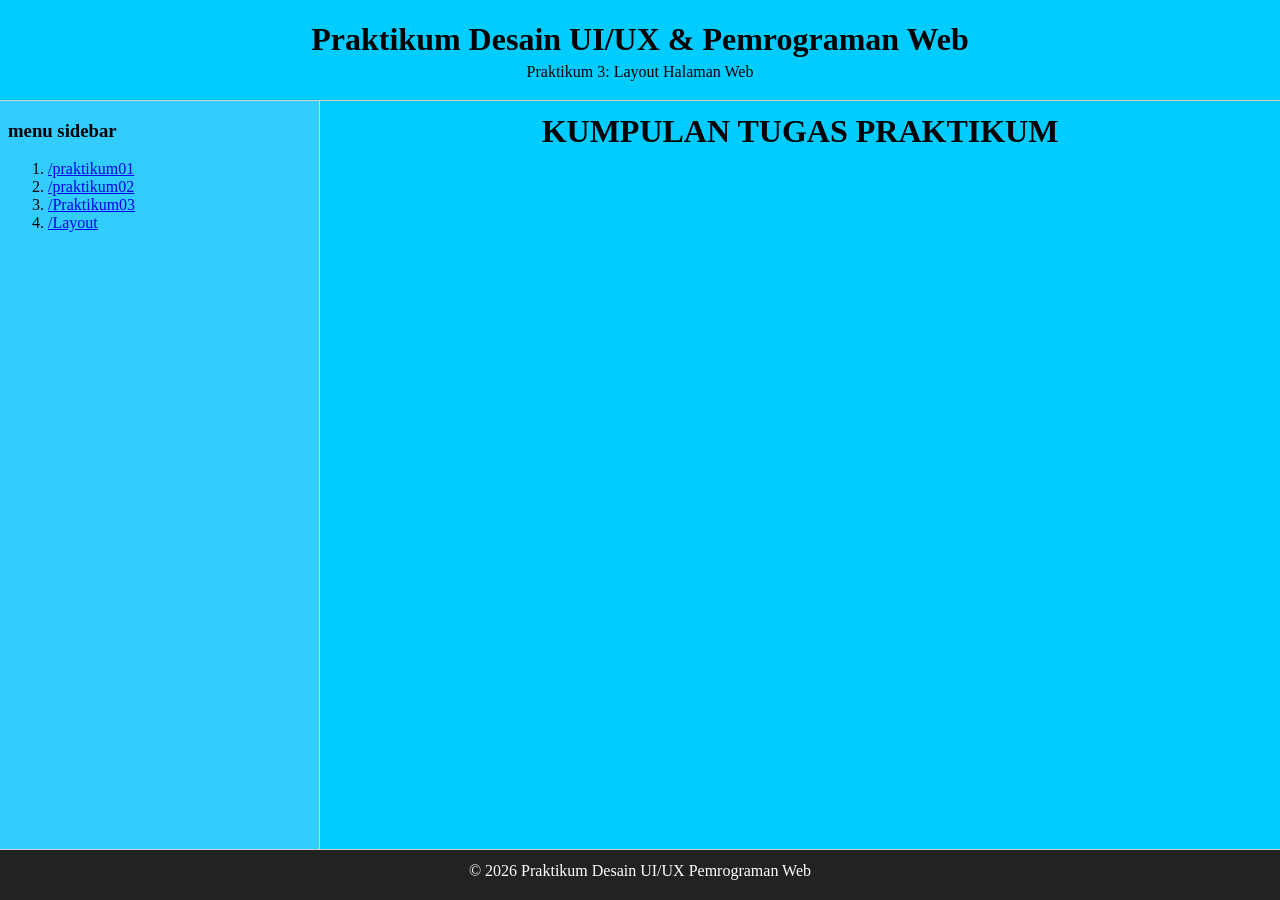
<file: Praktikum Dzikra Fajra Aulia NIM 0110226048/frameset/index.html>
<!DOCTYPE html>
<html lang="en">
<head>
    <meta charset="UTF-8">
    <meta name="viewport" content="width=, initial-scale=1.0">
    <title>Document</title>
</head>

<frameset rows="100, *, 50" frameborder="1" border="1" framespacing="0">
    <!-- header -->
    <frame src="header.html" name="headerframe" scroling="no">

    <!-- sidebar & main content-->
   <frameset cols="25%, 75%">
        <frame src="sidebar.html" name="menuframe">
        <frame src="main.html" name="showframe">
   </frameset> 

   <!-- footer -->
   <frame src="footer.html">

</frameset>

</html>
</file>
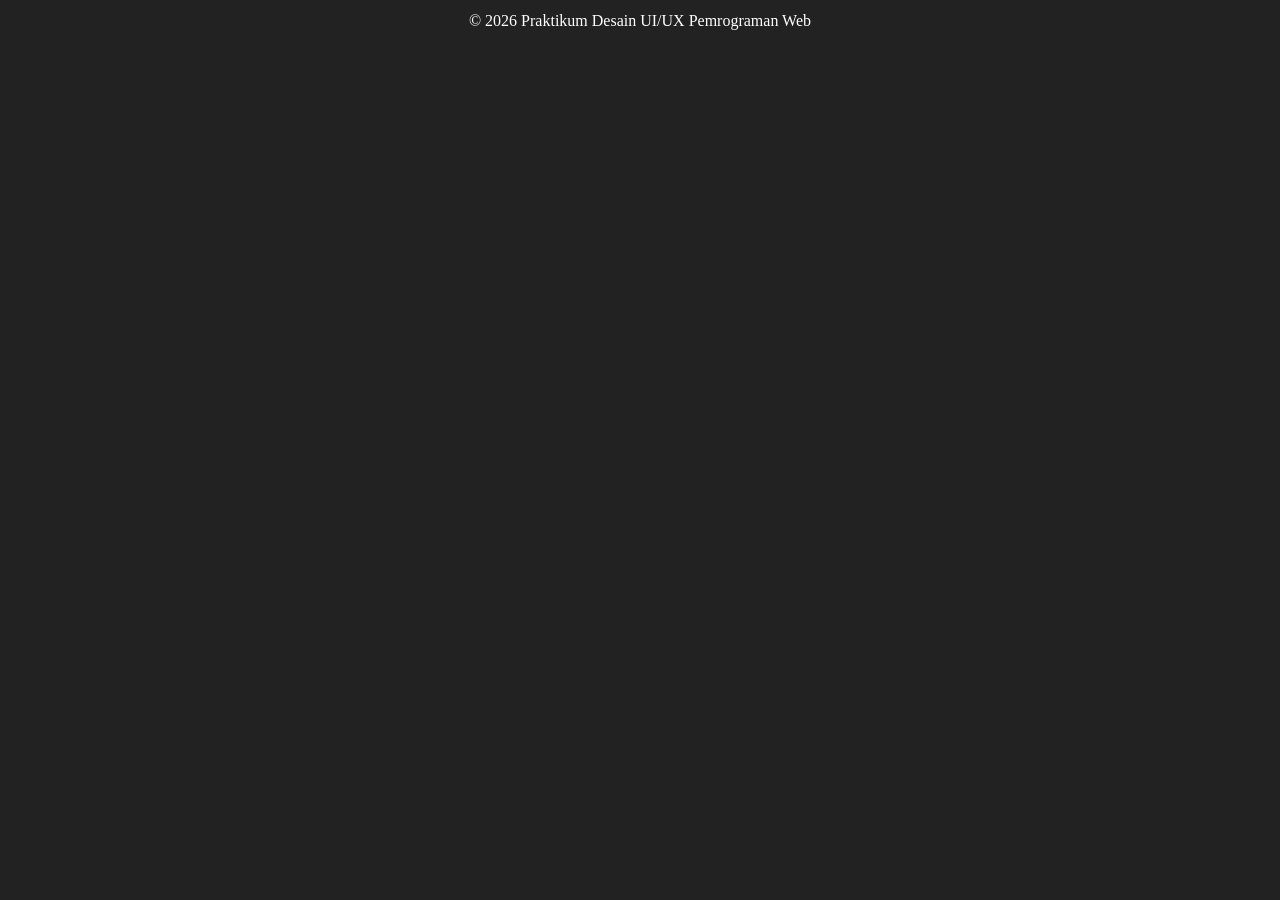
<file: Praktikum Dzikra Fajra Aulia NIM 0110226048/frameset/footer.html>
<!DOCTYPE html>
<html lang="id">
<head>
    <meta charset="UTF-8">
    <title>Footer</title>
</head>
<body bgcolor="#222222" text="#ffffff">
    <p align="center" style="margin: 12px 0;">&copy; 2026 Praktikum Desain UI/UX Pemrograman Web</p>
</body>
</html>
</file>
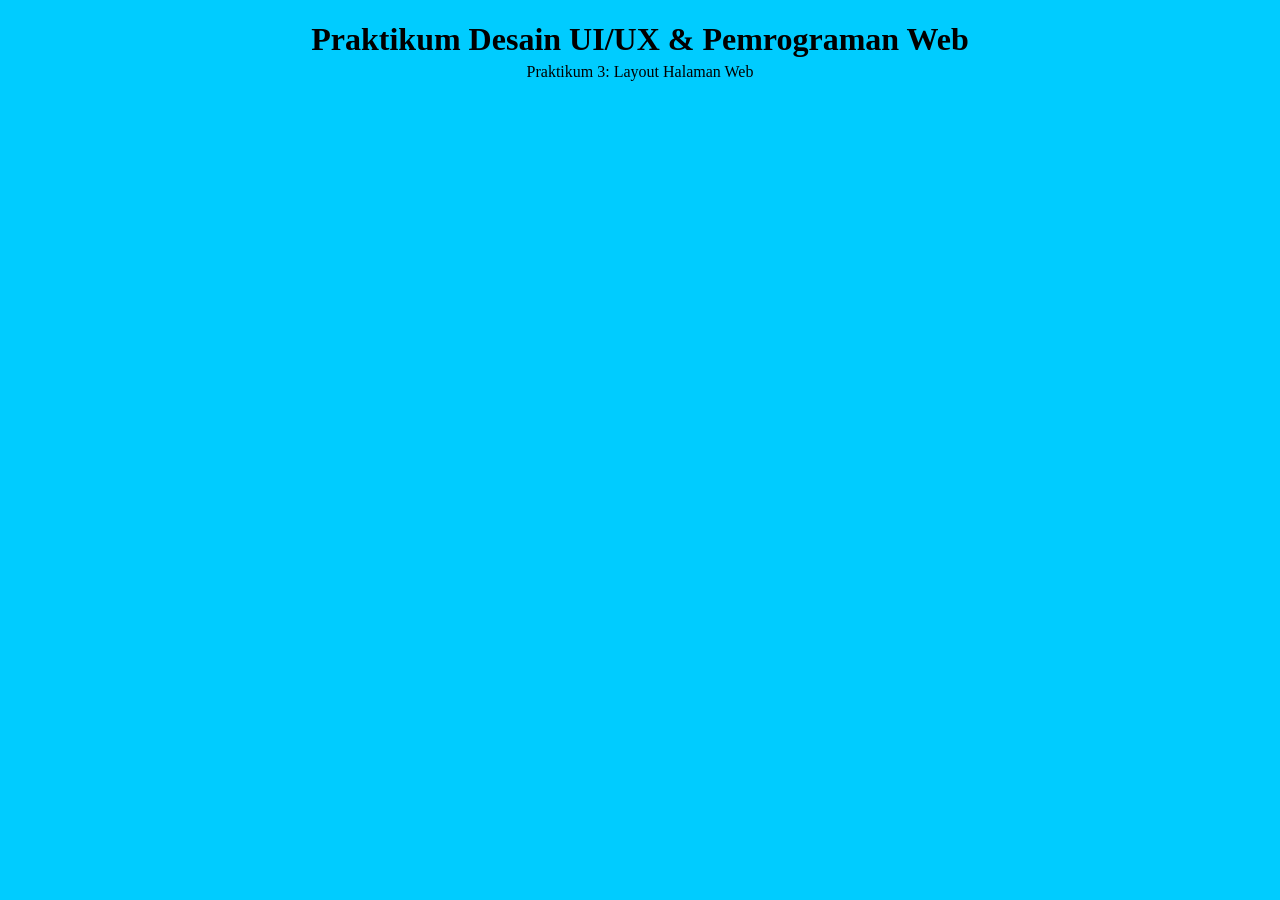
<file: Praktikum Dzikra Fajra Aulia NIM 0110226048/frameset/header.html>
<!DOCTYPE html>
<html lang="id">
<head>
    <meta charset="UTF-8">
    <title>Header</title>
</head>
<body bgcolor="#00ccff">
    <h1 align="center" style="margin-bottom: 5px;">Praktikum Desain UI/UX & Pemrograman Web</h1>
    <p align="center" style="margin-top: 0;">Praktikum 3: Layout Halaman Web</p>
</body>
</html>
</file>
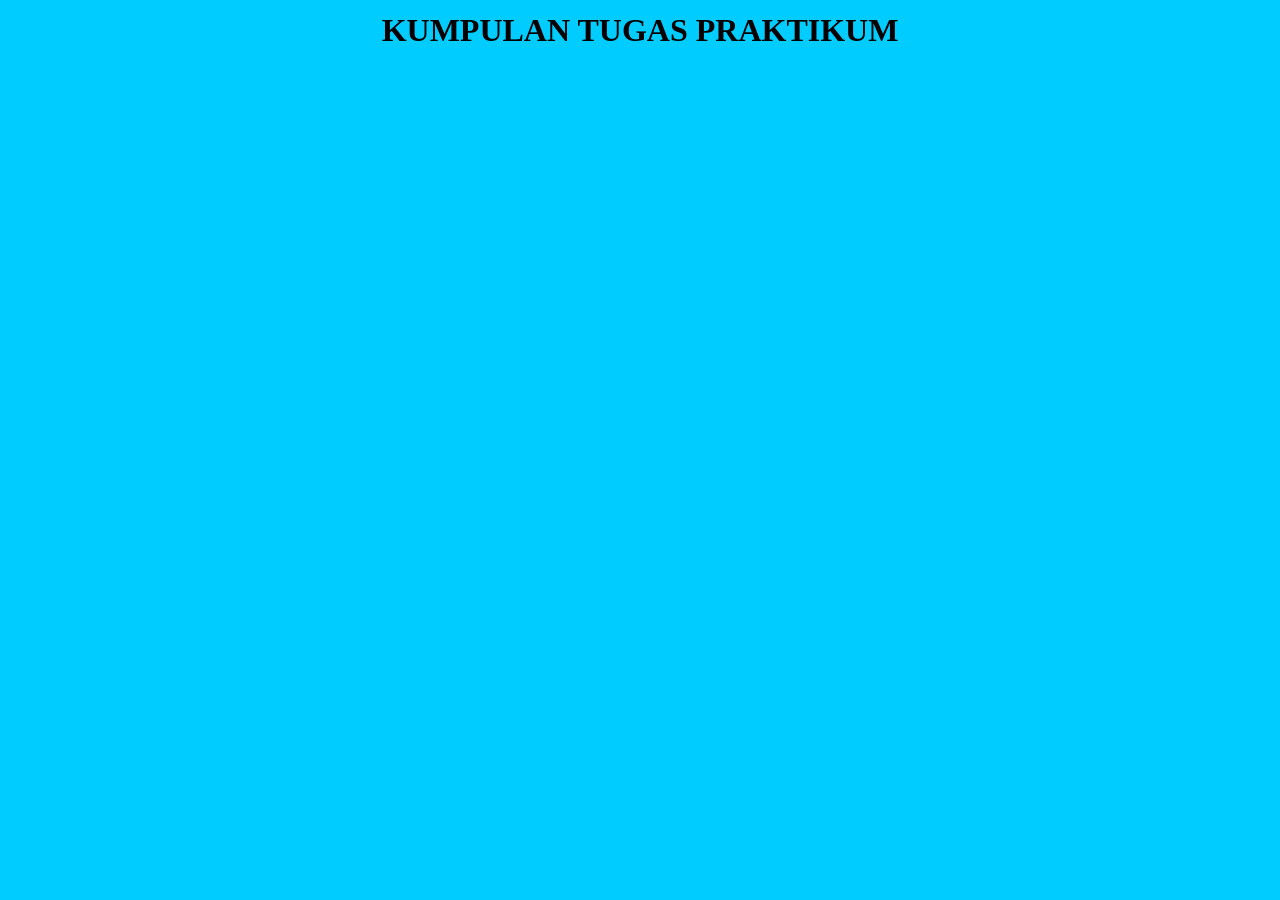
<file: Praktikum Dzikra Fajra Aulia NIM 0110226048/frameset/main.html>
<!DOCTYPE html>
<html lang="en">
<head>
    <meta charset="UTF-8">
    <meta name="viewport" content="width=device-width, initial-scale=1.0">
    <title>Document</title>
</head>
<body bgcolor="#00ccff">
    <h1 align="center" style="margin: 12px 0;">KUMPULAN TUGAS PRAKTIKUM</h1>
    
</body>
</html>
</file>
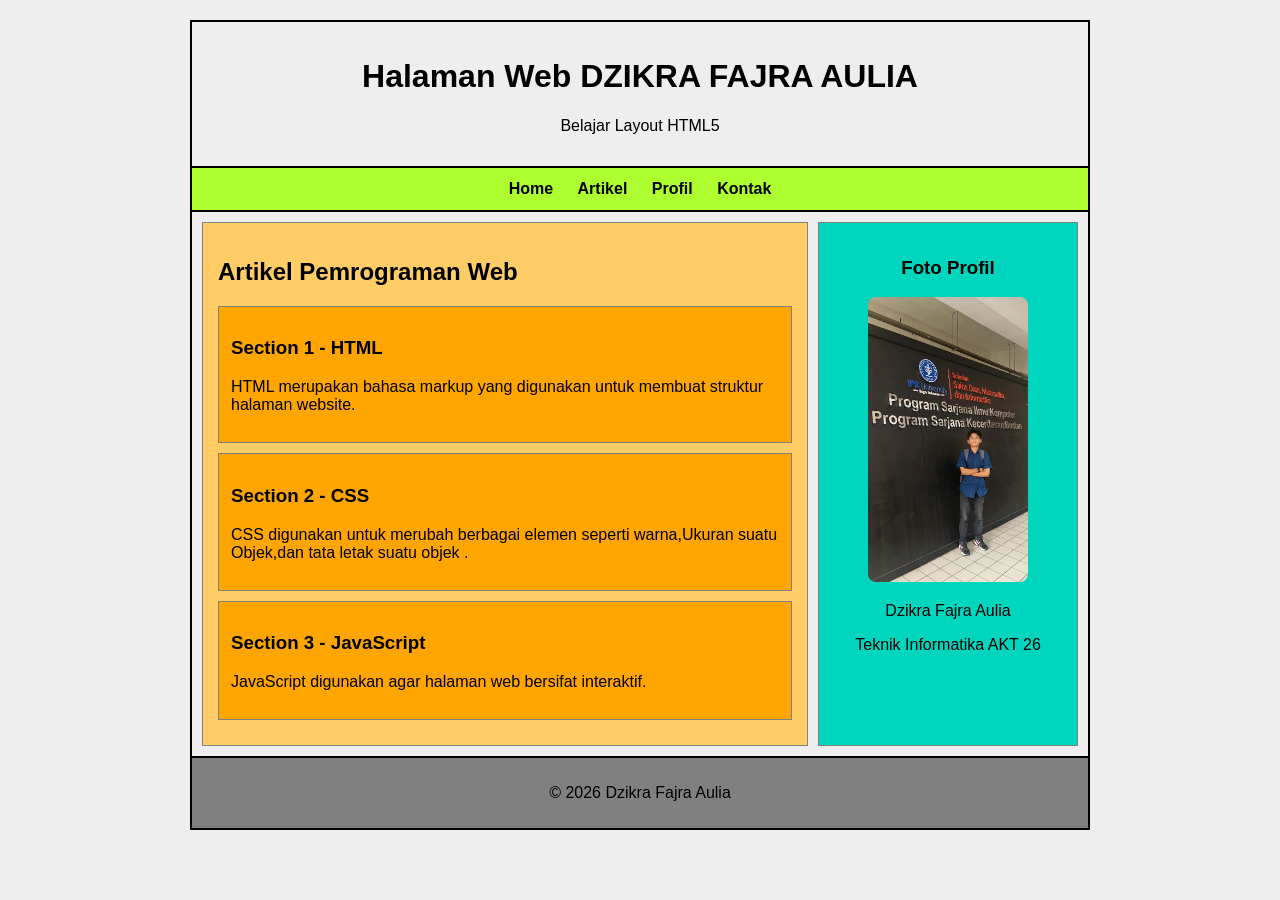
<file: Praktikum Dzikra Fajra Aulia NIM 0110226048/Layout/index-8.html>
<!DOCTYPE html>
<html lang="id">
<head>
    <meta charset="UTF-8">
    <meta name="viewport" content="width=device-width, initial-scale=1.0">
    <title>Layout HTML5</title>
    <link rel="stylesheet" href="style.css">
</head>
<body>

<div class="container">

    <header>
        <h1>Halaman Web DZIKRA FAJRA AULIA</h1>
        <p>Belajar Layout HTML5</p>
    </header>

    <nav>
        <a href="#home">Home</a>
        <a href="#artikel">Artikel</a>
        <a href="#profil">Profil</a>
        <a href="#kontak">Kontak</a>
    </nav>

    <main>
        <article id="artikel">
            <h2>Artikel Pemrograman Web</h2>

            <section>
                <h3>Section 1 - HTML</h3>
                <p>
                    HTML merupakan bahasa markup
                    yang digunakan untuk membuat
                    struktur halaman website.
                </p>
            </section>

            <section>
                <h3>Section 2 - CSS</h3>
                <p>
                    CSS digunakan untuk merubah berbagai elemen seperti warna,Ukuran suatu Objek,dan tata letak suatu objek .
                </p>
            </section>

            <section>
                <h3>Section 3 - JavaScript</h3>
                <p>
                    JavaScript digunakan agar halaman web bersifat interaktif.
                </p>
            </section>
        </article>

        <aside id="profil">
            <h3>Foto Profil</h3>
            <img src="Foto Fajra.jpeg" alt="Foto Profil">
            <p>Dzikra Fajra Aulia</p>
            <p>Teknik Informatika AKT 26</p>
        </aside>
    </main>

    <footer id="kontak">
        <p>&copy; 2026 Dzikra Fajra Aulia</p>
    </footer>

</div>

</body>
</html>
</file>
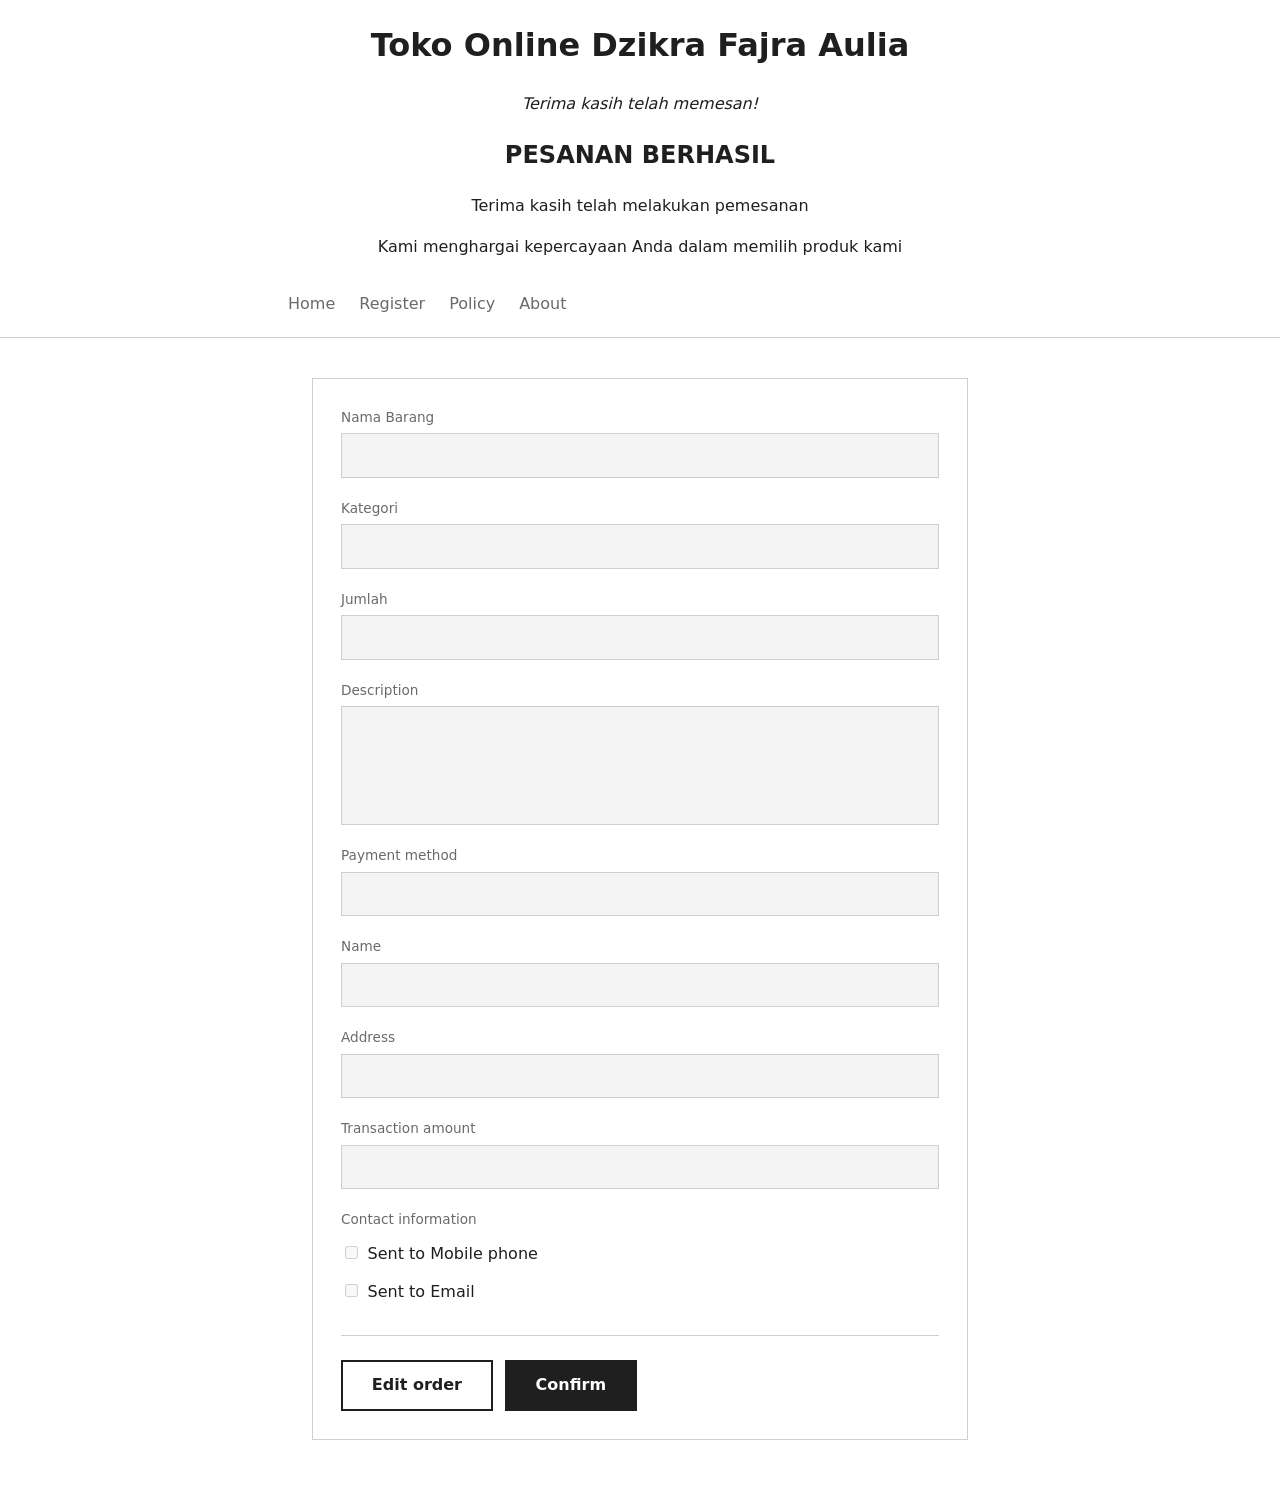
<file: Praktikum Dzikra Fajra Aulia NIM 0110226048/Praktikum 02/index-3.html>
<!DOCTYPE html>
<html lang="id">
<head>
<meta charset="utf-8">
<meta name="viewport" content="width=device-width, initial-scale=1">
<title>Hasil Pemesanan Barang</title>
<style>
  :root {
    --bg: #ffffff;
    --surface: #ffffff;
    --ink: #1f1f1f;
    --muted: #6a6a6a;
    --line: #cfcfcf;
    --soft: #f3f3f3;
  }

  * { box-sizing: border-box; }
  body {
    margin: 0;
    background: var(--bg);
    color: var(--ink);
    font-family: "Helvetica Neue", "Segoe UI", system-ui, sans-serif;
    font-size: 1rem;
    line-height: 1.55;
  }

  
  nav {
    border-bottom: 1px solid var(--line);
    display: flex;
    flex-wrap: wrap;
    gap: 1.5rem;
    padding: 1rem max(1.5rem, calc((100% - 44rem) / 2));
  }
  nav a {
    color: var(--muted);
    text-decoration: none;
    padding-bottom: 2px;
    border-bottom: 2px solid transparent;
  }
  nav a:hover, nav a:focus-visible {
    color: var(--ink);
    border-bottom-color: var(--ink);
    outline: none;
  }

  .page {
    max-width: 44rem;
    margin: 0 auto;
    padding: 2.5rem 1.5rem 3rem;
  }

  .form {
    padding: 1.75rem;
    border: 1px solid var(--line);
    background: var(--surface);
  }

  .row { display: flex; flex-direction: column; margin-bottom: 1.25rem; }
  .row > label.t { font-size: .85rem; color: var(--muted); margin-bottom: .35rem; }

  .row input, .row textarea {
    width: 100%;
    font: inherit;
    color: var(--ink);
    background: var(--soft);
    border: 1px solid var(--line);
    border-radius: 0;
    padding: .55rem .7rem;
    resize: none;
    cursor: default;
  }
  .row input:focus, .row textarea:focus {
    outline: none;
    border-color: var(--ink);
    box-shadow: 0 0 0 2px var(--ink);
  }

  .note { margin: 0 0 .6rem; font-size: .85rem; color: var(--muted); }
  .chk { margin: 0 0 1.4rem; }
  .chk label { display: block; padding: .15rem 0; margin-bottom: .5rem; }
  .chk input[type=checkbox] { accent-color: var(--ink); margin-right: .6rem; }

  .actions {
    display: flex;
    gap: .75rem;
    flex-wrap: wrap;
    margin-top: 1.75rem;
    padding-top: 1.5rem;
    border-top: 1px solid var(--line);
  }

  button {
    background: #fff;
    color: var(--ink);
    border: 2px solid var(--ink);
    border-radius: 0;
    padding: .7rem 1.8rem;
    font: inherit;
    font-weight: 600;
    cursor: pointer;
    transition: background .15s, color .15s;
  }
  button:hover, button:focus-visible { background: var(--ink); color: #fff; outline: none; }
  button:focus-visible { box-shadow: 0 0 0 3px #fff, 0 0 0 5px var(--ink); }
  button.utama { background: var(--ink); color: #fff; }
  button.utama:hover, button.utama:focus-visible { background: #fff; color: var(--ink); }
</style>
</head>
<body>
    <center>
        <h1>Toko Online Dzikra Fajra Aulia</h1>
        <p><i>Terima kasih telah memesan!</i></p>
    </center>

    <center>
        <h2>PESANAN BERHASIL</h2>
        <p>Terima kasih telah melakukan pemesanan</p>
        <p>Kami menghargai kepercayaan Anda dalam memilih produk kami</p>
    </center>
    
<nav>
  <a href="#">Home</a><a href="#">Register</a><a href="#">Policy</a><a href="#">About</a>
</nav>

<div class="page">
  <div class="form">
    <form id="orderForm" action="/index-2.html" method="GET">
      <div class="row"><label class="t" for="nama_barang">Nama Barang</label>
        <input type="text" id="nama_barang" name="nama_barang" readonly></div>

      <div class="row"><label class="t" for="kategori">Kategori</label>
        <input type="text" id="kategori" name="kategori" readonly></div>

      <div class="row"><label class="t" for="jumlah">Jumlah</label>
        <input type="text" id="jumlah" name="jumlah" readonly></div>

      <div class="row"><label class="t" for="description">Description</label>
        <textarea id="description" name="description" rows="4" readonly></textarea></div>

      <div class="row"><label class="t" for="payment_method">Payment method</label>
        <input type="text" id="payment_method" name="payment_method" readonly></div>

      <div class="row"><label class="t" for="nama">Name</label>
        <input type="text" id="nama" name="nama" readonly></div>

      <div class="row"><label class="t" for="alamat">Address</label>
        <input type="text" id="alamat" name="alamat" readonly></div>

      <div class="row"><label class="t" for="transaction">Transaction amount</label>
        <input type="text" id="transaction" name="transaction" readonly></div>

      <div class="chk">
        <p class="note">Contact information</p>
        <label><input type="checkbox" id="sendphone" name="sendphone" disabled>Sent to Mobile phone</label>
        <div class="row" id="row-phone"><label class="t" for="phone">Mobile number</label>
          <input type="tel" id="phone" name="phone" readonly></div>

        <label><input type="checkbox" id="sendemail" name="sendemail" disabled>Sent to Email</label>
        <div class="row" id="row-email"><label class="t" for="email">Email</label>
          <input type="text" id="email" name="email" readonly></div>
      </div>

      <div class="actions">
        <button type="button" onclick="history.back()">Edit order</button>
        <button type="submit" class="utama">Confirm</button>
      </div>
    </form>
  </div>
</div>

<script>
  var p = new URLSearchParams(location.search);

  ['nama_barang', 'kategori', 'jumlah', 'description',
   'payment_method', 'nama', 'alamat', 'transaction',
   'phone', 'email'].forEach(function (key) {
    var el = document.getElementById(key);
    if (el) el.value = p.get(key) || '';
  });

  var sendPhone = p.has('0895410799786');
  var sendEmail = p.has('dzkfajra@gmail.com');

  document.getElementById('sendphone').checked = sendPhone;
  document.getElementById('sendemail').checked = sendEmail;

  document.getElementById('row-phone').style.display = sendPhone ? '' : 'none';
  document.getElementById('row-email').style.display = sendEmail ? '' : 'none';
</script>
</body>
</html>
</file>
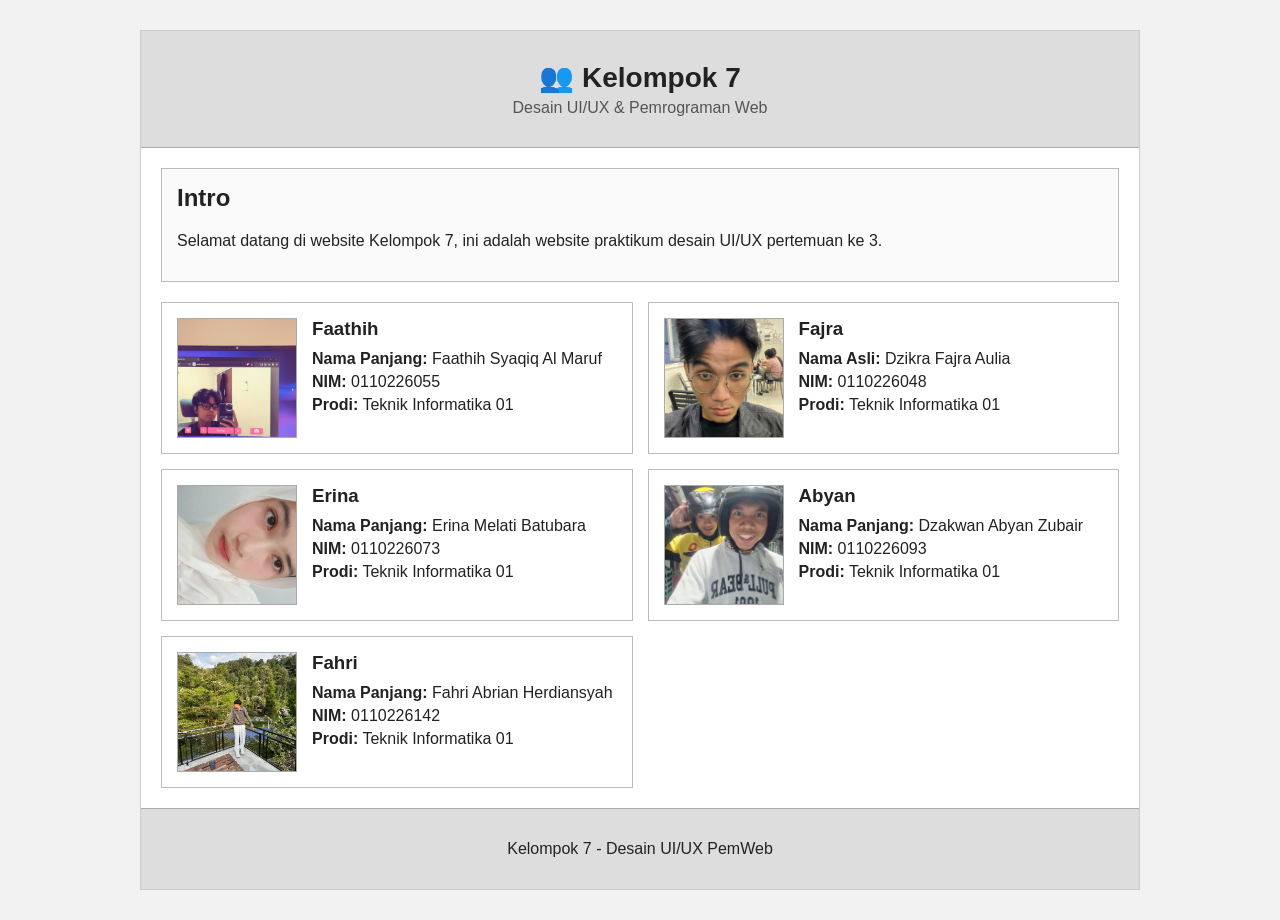
<file: Praktikum Dzikra Fajra Aulia NIM 0110226048/Praktikum 1/index-7.html>
<head>
    <meta charset="UTF-8">
    <meta name="viewport" content="width=device-width, initial-scale=1.0">

    <title>Kelompok 7 - Desain UI/UX PemWeb</title>

    <style>
        * {
            box-sizing: border-box;
        }

        body {
            margin: 0;
            font-family: Arial, sans-serif;
            background-color: #f2f2f2;
            color: #222;
        }

        .container {
            width: 90%;
            max-width: 1000px;
            margin: 30px auto;
            background-color: white;
            border: 1px solid #ccc;
        }

        /* HEADER */
        header {
            text-align: center;
            background-color: #ddd;
            padding: 25px;
            border-bottom: 1px solid #aaa;
        }

        header h1 {
            margin: 5px 0;
            font-size: 28px;
        }

        header p {
            margin: 5px 0;
            color: #555;
        }

        /* INTRO */
        .intro {
            margin: 20px;
            padding: 15px;
            border: 1px solid #bbb;
            background-color: #fafafa;
        }

        .intro h2 {
            margin-top: 0;
        }

        /* BIODATA */
        .anggota-container {
            display: grid;
            grid-template-columns: 1fr 1fr;
            gap: 15px;
            margin: 20px;
        }

        .anggota {
            border: 1px solid #bbb;
            padding: 15px;
            background-color: white;
        }

        .biodata {
            display: flex;
            gap: 15px;
        }

        .foto {
            width: 120px;
            height: 120px;
            border: 1px solid #aaa;
            background-color: #eee;

            display: flex;
            align-items: center;
            justify-content: center;
            flex-shrink: 0;
        }

        .foto img {
            width: 100%;
            height: 100%;
            object-fit: cover;
        }

        .data h3 {
            margin: 0 0 10px 0;
        }

        .data p {
            margin: 5px 0;
        }

        /* FOOTER */
        footer {
            text-align: center;
            padding: 15px;
            background-color: #ddd;
            border-top: 1px solid #aaa;
        }

        /* RESPONSIVE */
        @media (max-width: 700px) {
            .anggota-container {
                grid-template-columns: 1fr;
            }

            .biodata {
                flex-direction: column;
            }

            .foto {
                width: 100%;
                height: 180px;
            }
        }
    </style>
</head>

<body>

    <div class="container">

        <!-- HEADER -->
        <header>
            <h1>👥 Kelompok 7</h1>
            <p>Desain UI/UX & Pemrograman Web</p>
        </header>


        <!-- INTRO -->
        <section class="intro">
            <h2>Intro</h2>

            <p>
                Selamat datang di website Kelompok 7,
                ini adalah website praktikum desain UI/UX
                pertemuan ke 3.
            </p>
        </section>


        <!-- BIODATA ANGGOTA -->
        <section class="anggota-container">

            <!-- ANGGOTA 1 -->
            <div class="anggota">
                <div class="biodata">

                    <div class="foto">
                        <img src="SAVE_20261023_230528.jpg" alt="Foto Faathih">
                    </div>

                    <div class="data">
                        <h3>Faathih</h3>

                        <p><b>Nama Panjang:</b> Faathih Syaqiq Al Maruf</p>
                        <p><b>NIM:</b> 0110226055</p>
                        <p><b>Prodi:</b> Teknik Informatika 01</p>
                    </div>

                </div>
            </div>


            <!-- ANGGOTA 2 -->
            <div class="anggota">
                <div class="biodata">

                    <div class="foto">
                        <img src="SAVE_20261023_230500.jpg" alt="Foto Fajra">
                    </div>

                    <div class="data">
                        <h3>Fajra</h3>

                        <p><b>Nama Asli:</b> Dzikra Fajra Aulia</p>
                        <p><b>NIM:</b> 0110226048</p>
                        <p><b>Prodi:</b> Teknik Informatika 01</p>
                    </div>

                </div>
            </div>


            <!-- ANGGOTA 3 -->
            <div class="anggota">
                <div class="biodata">

                    <div class="foto">
                        <img src="SAVE_20261023_230632.jpg" alt="Foto Erina">
                    </div>

                    <div class="data">
                        <h3>Erina</h3>

                        <p><b>Nama Panjang:</b> Erina Melati Batubara</p>
                        <p><b>NIM:</b> 0110226073</p>
                        <p><b>Prodi:</b> Teknik Informatika 01</p>
                    </div>

                </div>
            </div>


            <!-- ANGGOTA 4 -->
            <div class="anggota">
                <div class="biodata">

                    <div class="foto">
                        <img src="SAVE_20261023_230616.jpg" alt="Foto Abyan">
                    </div>

                    <div class="data">
                        <h3>Abyan</h3>

                        <p><b>Nama Panjang:</b> Dzakwan Abyan Zubair</p>
                        <p><b>NIM:</b> 0110226093</p>
                        <p><b>Prodi:</b> Teknik Informatika 01</p>
                    </div>
                </div>
            </div>

            <!-- ANGGOTA 5 -->
            <div class="anggota">
                <div class="biodata">

                    <div class="foto">
                        <img src="SAVE_20261023_230543.jpg" alt="Foto Fahri">
                    </div>

                    <div class="data">
                        <h3>Fahri</h3>

                        <p><b>Nama Panjang:</b> Fahri Abrian Herdiansyah</p>
                        <p><b>NIM:</b> 0110226142</p>
                        <p><b>Prodi:</b> Teknik Informatika 01</p>
                    </div>

                </div>
            </div>

        </section>


        <!-- FOOTER -->
        <footer>
            <p>Kelompok 7 - Desain UI/UX PemWeb</p>
        </footer>

    </div>

</body>
</html>
</file>
<file: Praktikum Dzikra Fajra Aulia NIM 0110226048/Layout/style.css>
* {
    box-sizing: border-box;
}

body {
    font-family: Arial, sans-serif;
    margin: 0;
    padding: 20px;
    background-color: #eeeeee;
}

.container {
    max-width: 900px;
    margin: auto;
    border: 2px solid black;
}

/* Bagian Header */
header {
    background-color: dark blue;
    padding: 15px;
    text-align: center;
    border-bottom: 2px solid black;
}

/* Bagian Navigasi */
nav {
    background-color: greenyellow;
    padding: 12px;
    text-align: center;
    border-bottom: 2px solid black;
}

nav a {
    margin: 10px;
    color: black;
    text-decoration: none;
    font-weight: bold;
}

/* Bagian Konten Utama */
main {
    display: flex;
    gap: 10px;
    padding: 10px;
    background-color: #eeeeee;
}

/* Bagian Artikel */
article {
    background-color: #ffcc66;
    padding: 15px;
    width: 70%;
    border: 1px solid gray;
}

/* Bagian Section */
section {
    background-color: orange;
    padding: 12px;
    margin-bottom: 10px;
    border: 1px solid gray;
}

/* Bagian Aside */
aside {
    background-color: #00d5bd;
    padding: 15px;
    width: 30%;
    border: 1px solid gray;
    text-align: center;
}

aside img {
    width: 100%;
    max-width: 160px;
    border-radius: 8px;
}

/* Bagian Footer */
footer {
    background-color: grey;
    text-align: center;
    padding: 10px;
    border-top: 2px solid black;
}

@media (max-width: 600px) {
    main {
        flex-direction: column;
    }

    article, aside {
        width: 100%;
    }
}
</file>
